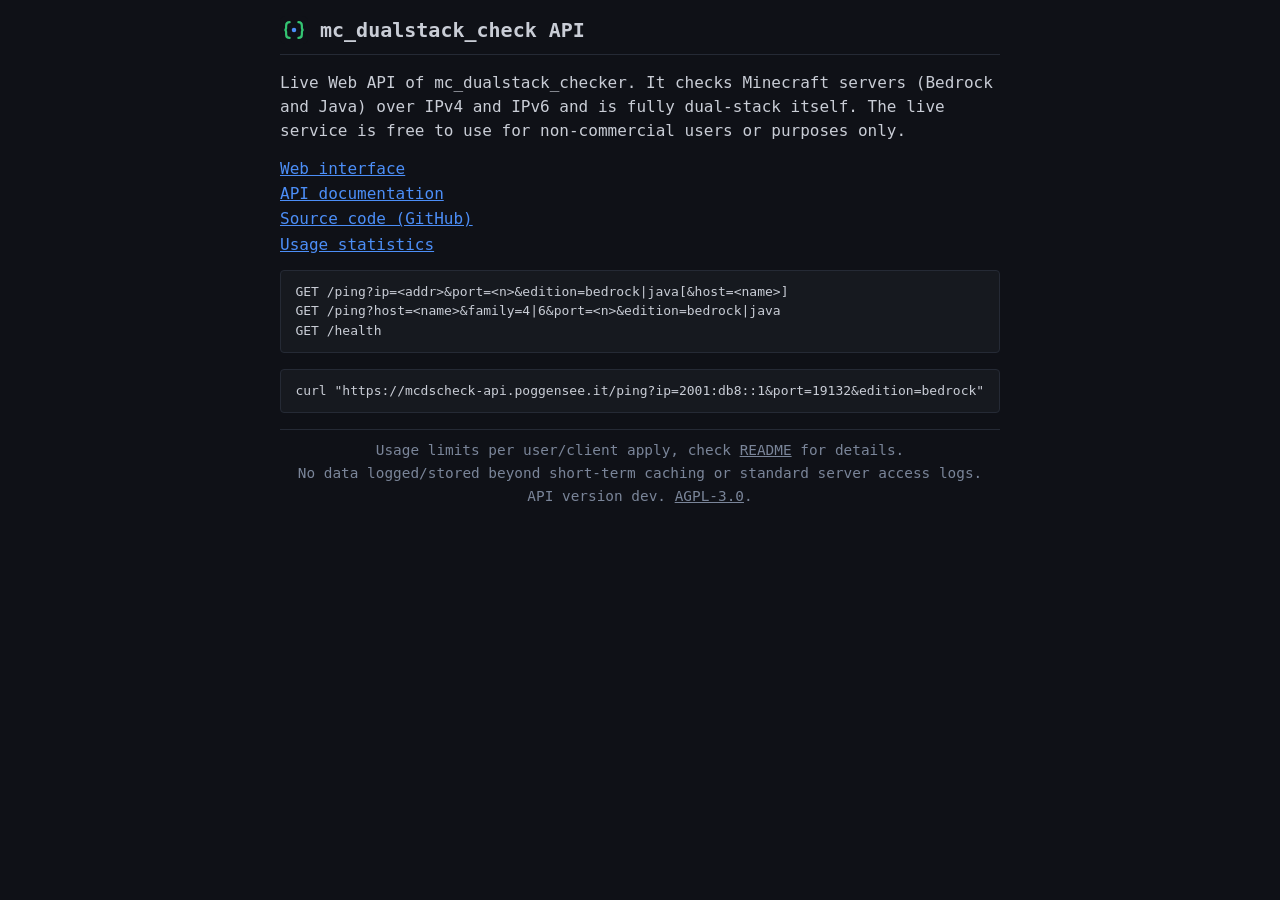
<file: backend/www/index.html>
<!DOCTYPE html>
<html lang="en">
<head>
    <meta charset="utf-8">
    <meta name="viewport" content="width=device-width, initial-scale=1">
    <title>mc_dualstack_check API</title>
    <meta name="description" content="Public API of the Minecraft Server Dualstack Checker: probe a Minecraft server over IPv4 and IPv6 separately.">
    <link rel="icon" type="image/svg+xml" href="favicon.svg?v=dev">
    <link rel="stylesheet" href="style.css?v=dev">
</head>
<body><main>
    <header>
        <img src="favicon.svg?v=dev" width="28" height="28" alt="">
        <h1>mc_dualstack_check API</h1>
    </header>
    <p>Live Web API of mc_dualstack_checker. It checks Minecraft servers (Bedrock and Java) over IPv4 and IPv6 and is fully dual-stack itself. The live service is free to use for non-commercial users or purposes only.</p>
    <ul>
        <li><a href="https://www.poggensee.it/mc_dualstack_check/">Web interface</a></li>
        <li><a href="https://github.com/poeggi/mc_dualstack_checker/blob/main/docs/api.md">API documentation</a></li>
        <li><a href="https://github.com/poeggi/mc_dualstack_checker">Source code (GitHub)</a></li>
        <li><a href="stats">Usage statistics</a></li>
    </ul>
    <pre>GET /ping?ip=&lt;addr&gt;&amp;port=&lt;n&gt;&amp;edition=bedrock|java[&amp;host=&lt;name&gt;]
GET /ping?host=&lt;name&gt;&amp;family=4|6&amp;port=&lt;n&gt;&amp;edition=bedrock|java
GET /health</pre>
    <pre>curl "https://mcdscheck-api.poggensee.it/ping?ip=2001:db8::1&amp;port=19132&amp;edition=bedrock"</pre>
    <footer>
        Usage limits per user/client apply, check <a href="https://github.com/poeggi/mc_dualstack_checker#readme">README</a> for details.<br>
        No data logged/stored beyond short-term caching or standard server access logs.<br>
        API version <span id="api-version">dev</span>. <a href="https://github.com/poeggi/mc_dualstack_checker/blob/main/LICENSE">AGPL-3.0</a>.
    </footer>
</main></body>
</html>
</file>
<file: backend/www/style.css>
/* SPDX-License-Identifier: AGPL-3.0-or-later */
:root { --bg: #0f1117; --surface: #16191f; --border: #252a35; --text: #c9cdd6; --muted: #7a8599; --green: #34c472; --blue: #4c8ef7; --amber: #e0a33a; --purple: #a57cf0; }
* { box-sizing: border-box; margin: 0; padding: 0; }
body { font-family: ui-monospace, 'Cascadia Code', 'Fira Mono', Consolas, monospace; background: var(--bg); color: var(--text); padding: 1rem 1rem 2rem; }
main { max-width: 720px; margin: 0 auto; display: flex; flex-direction: column; gap: 1rem; }
header { display: flex; align-items: center; gap: .75rem; padding-bottom: .6rem; border-bottom: 1px solid var(--border); }
h1 { font-size: 1.25rem; font-weight: 600; }
p { line-height: 1.5; }
a { color: var(--blue); }
ul { list-style: none; display: flex; flex-direction: column; gap: .4rem; }
code, pre { background: var(--surface); border: 1px solid var(--border); border-radius: 4px; }
code { padding: .1rem .35rem; }
pre { padding: .7rem .9rem; overflow-x: auto; line-height: 1.5; }
footer { color: var(--muted); font-size: .9rem; text-align: center; line-height: 1.6; padding-top: .6rem; border-top: 1px solid var(--border); }
footer a { color: var(--muted); }

/* Usage page */
main.narrow { max-width: 560px; gap: .8rem; }
h2 { font-size: .95rem; font-weight: 600; }
#stats { display: flex; flex-direction: column; gap: 1rem; }
section { display: flex; flex-direction: column; gap: .3rem; }
.legend { color: var(--muted); display: flex; flex-wrap: wrap; column-gap: 1.2rem; row-gap: .3rem; font-size: .9rem; }
.legend > span { display: flex; align-items: center; gap: .5rem; }
.legend .switch { display: flex; border: 1px solid var(--border); border-radius: 4px; overflow: hidden; }
.switch button { white-space: nowrap; font: inherit; font-size: .8rem; color: var(--muted); background: var(--surface); border: 0; padding: .15rem .6rem; cursor: pointer; }
.switch button.on { color: var(--bg); background: var(--blue); cursor: default; }
.switch.split button.on { background: var(--text); }
.switch button:disabled, .by.off { opacity: .35; cursor: default; }
.key { display: inline-block; width: .8rem; height: .8rem; border-radius: 2px; }
.v4 { background: var(--blue); }
.v6 { background: var(--green); }
.chart { display: flex; gap: .5rem; height: 72px; }
.scale { display: flex; flex-direction: column; justify-content: space-between; min-width: 2.5rem; text-align: right; color: var(--muted); font-size: .75rem; line-height: 1; }
/* Grid lines at the top and the middle of the scale. Sideways finger
   moves pick bars, vertical ones scroll the page. */
.bars { touch-action: pan-y; user-select: none; -webkit-user-select: none; -webkit-tap-highlight-color: transparent; flex: 1; display: flex; justify-content: flex-end; align-items: flex-end; gap: 2px; background: linear-gradient(var(--border) 1px, transparent 1px) 0 0 / 100% 50%, var(--surface); border-bottom: 1px solid var(--muted); }
.bar { flex: 1; max-width: 64px; height: 100%; display: flex; flex-direction: column-reverse; min-width: 2px; }
.axis { display: flex; justify-content: space-between; margin-left: 3rem; color: var(--muted); font-size: .75rem; }
.empty { color: var(--muted); }
.tip { position: absolute; z-index: 10; pointer-events: none; white-space: nowrap; background: var(--surface); border: 1px solid var(--muted); border-radius: 4px; padding: .35rem .6rem; font-size: .8rem; line-height: 1.5; }
.tip[hidden] { display: none; }
.tip-head { color: var(--muted); }
details summary { cursor: pointer; color: var(--muted); font-size: .8rem; }
table { border-collapse: collapse; width: 100%; font-size: .85rem; margin-top: .3rem; }
th, td { padding: .2rem .4rem; text-align: right; border-bottom: 1px solid var(--border); }
th:first-child, td:first-child { text-align: left; }
th { color: var(--muted); font-weight: 400; }
.fresh { background: var(--amber); }
.cached { background: var(--purple); }
.unrecorded { background: var(--border); }
.legend-key[hidden] { display: none; }
/* The picked bar's column is lit, the other bars are dimmed. */
.bars.picking .bar:not(.picked) { opacity: .35; }
.bar.picked { background: #2c3445; }
.tip-group + .tip-group { margin-top: .2rem; padding-top: .2rem; border-top: 1px solid var(--border); }
</file>
